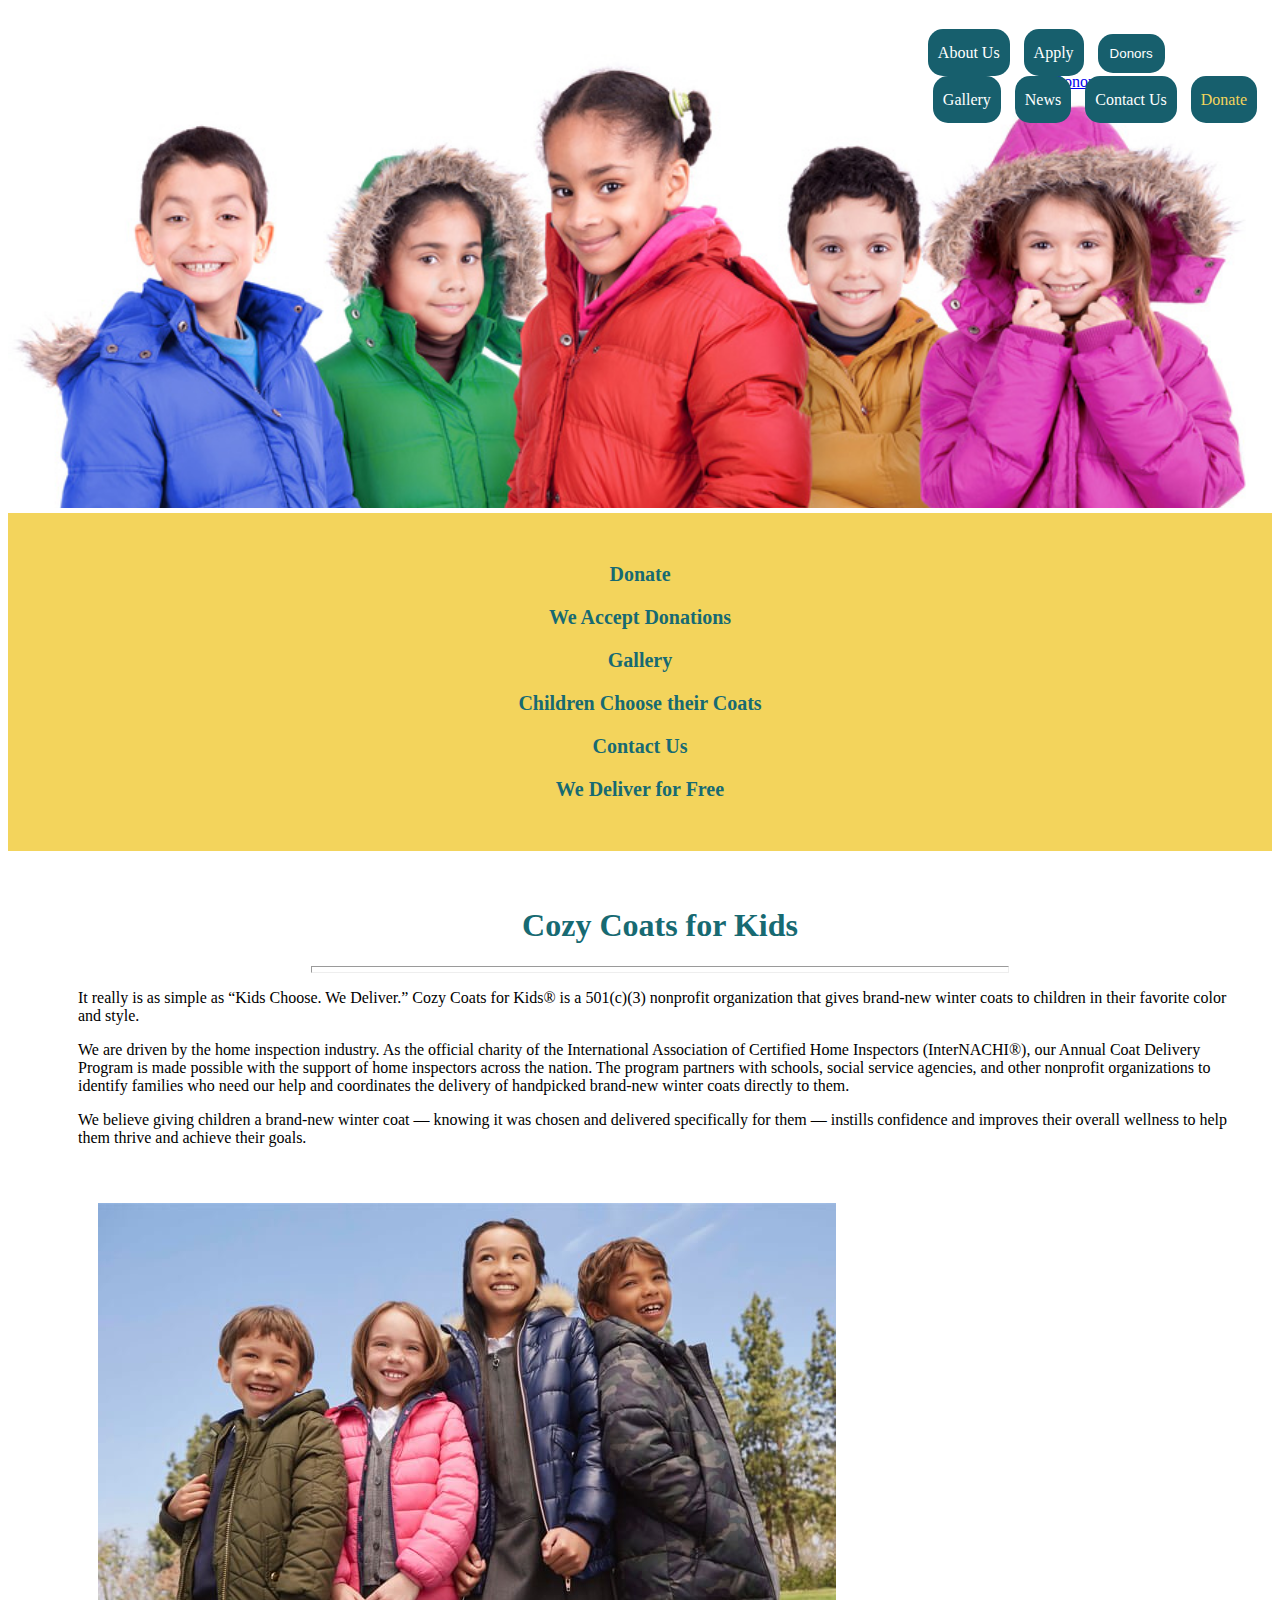
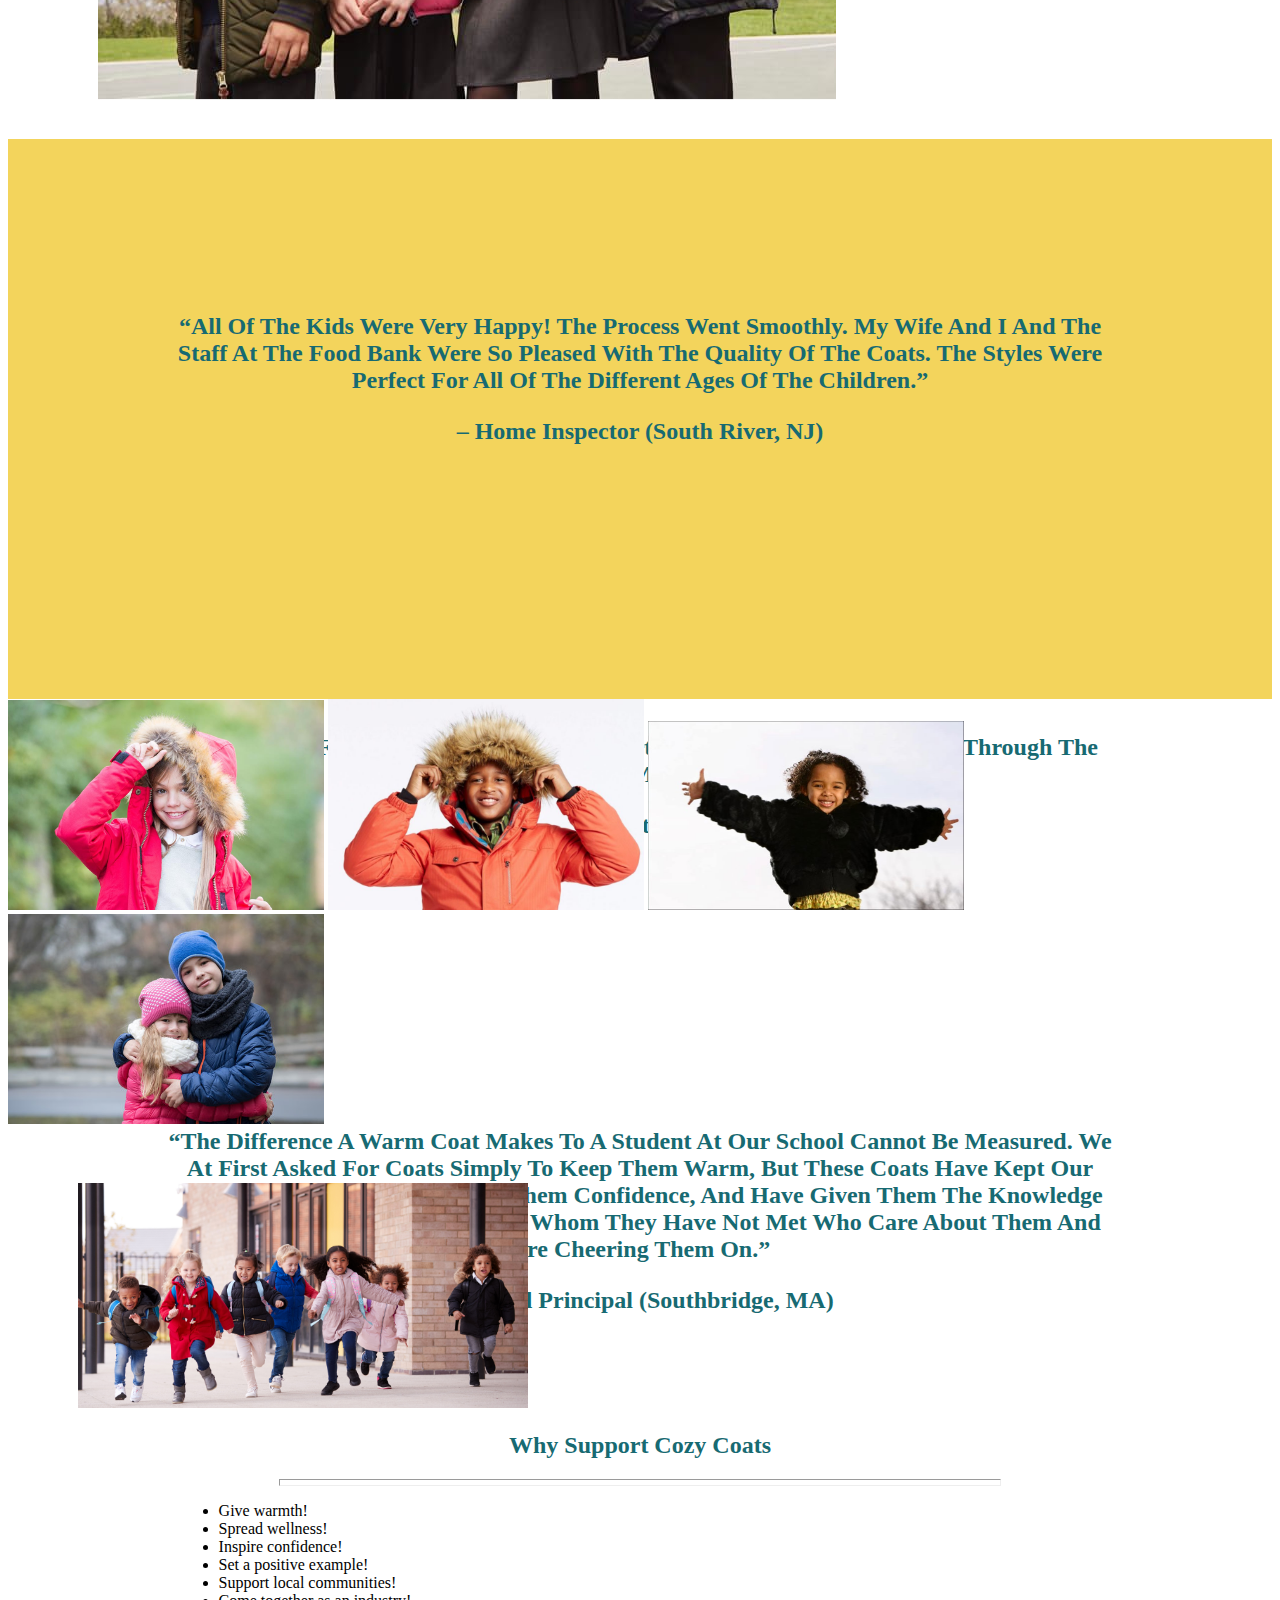
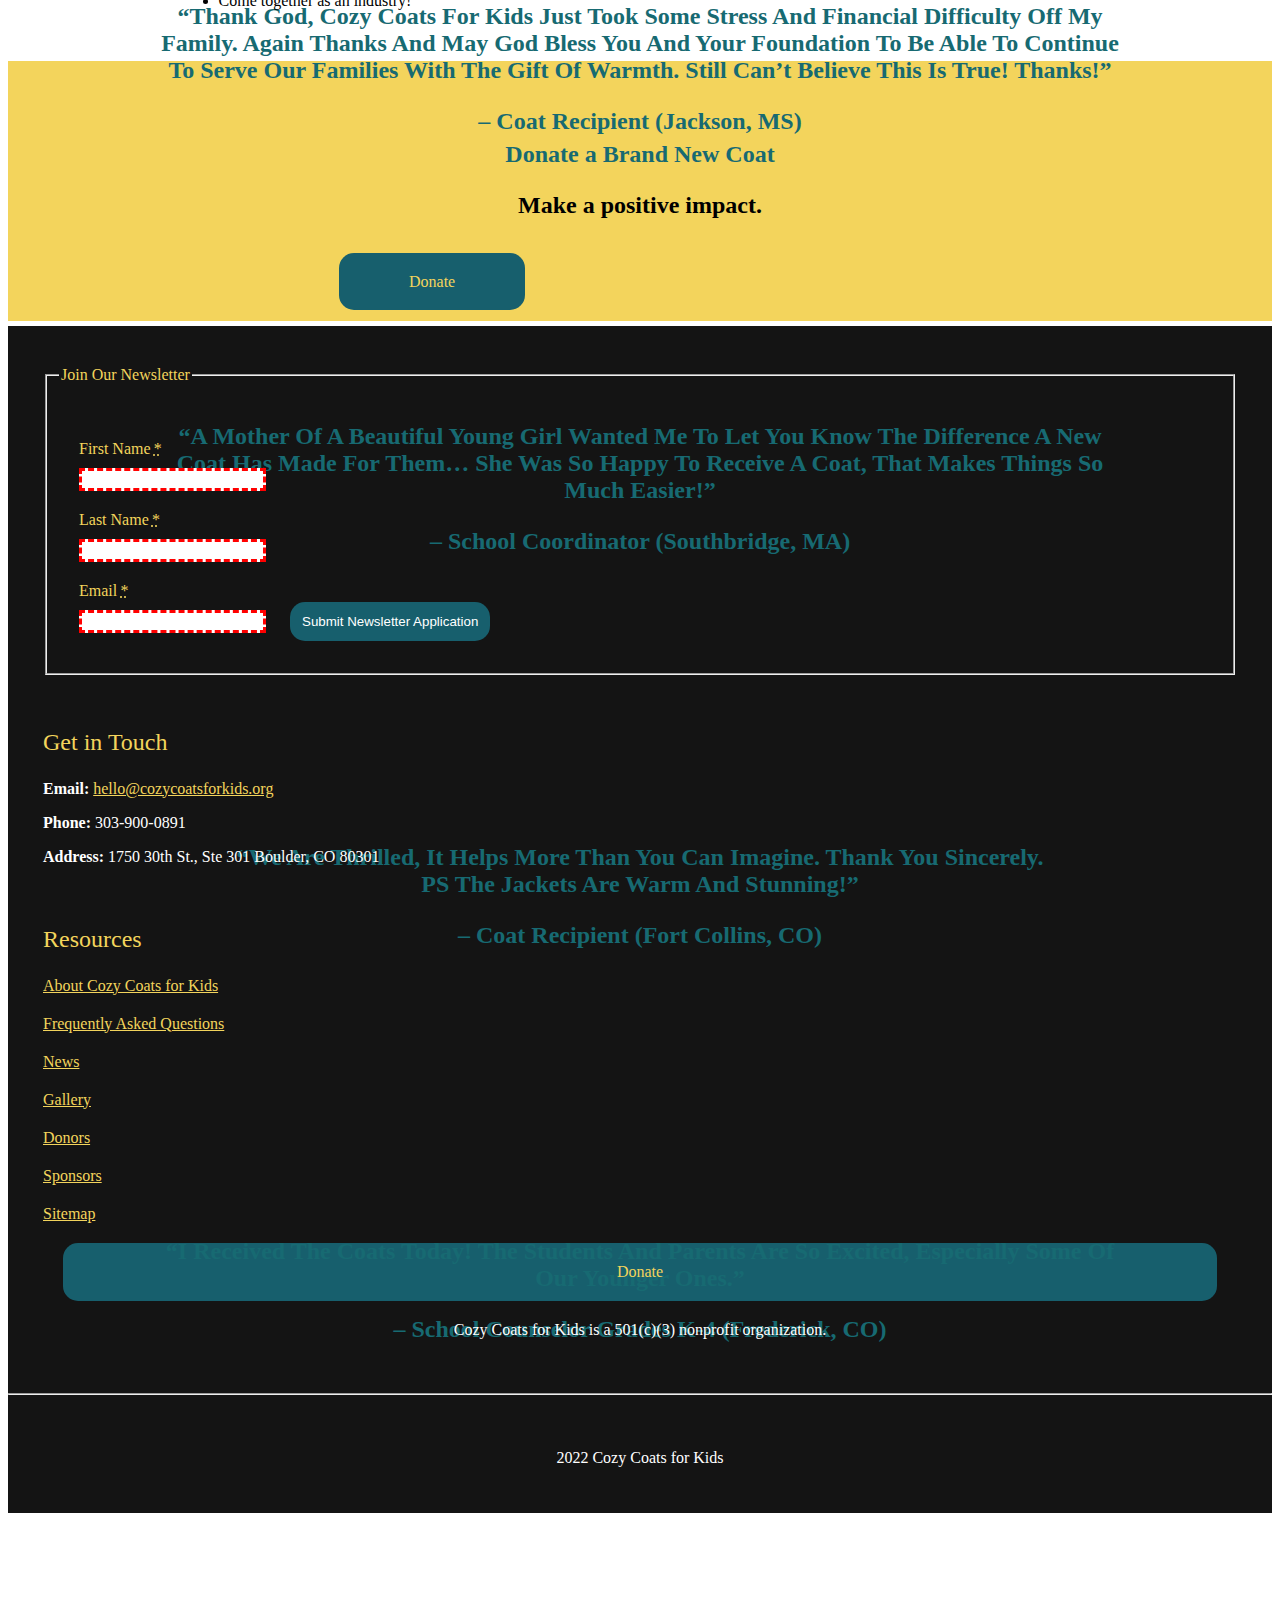
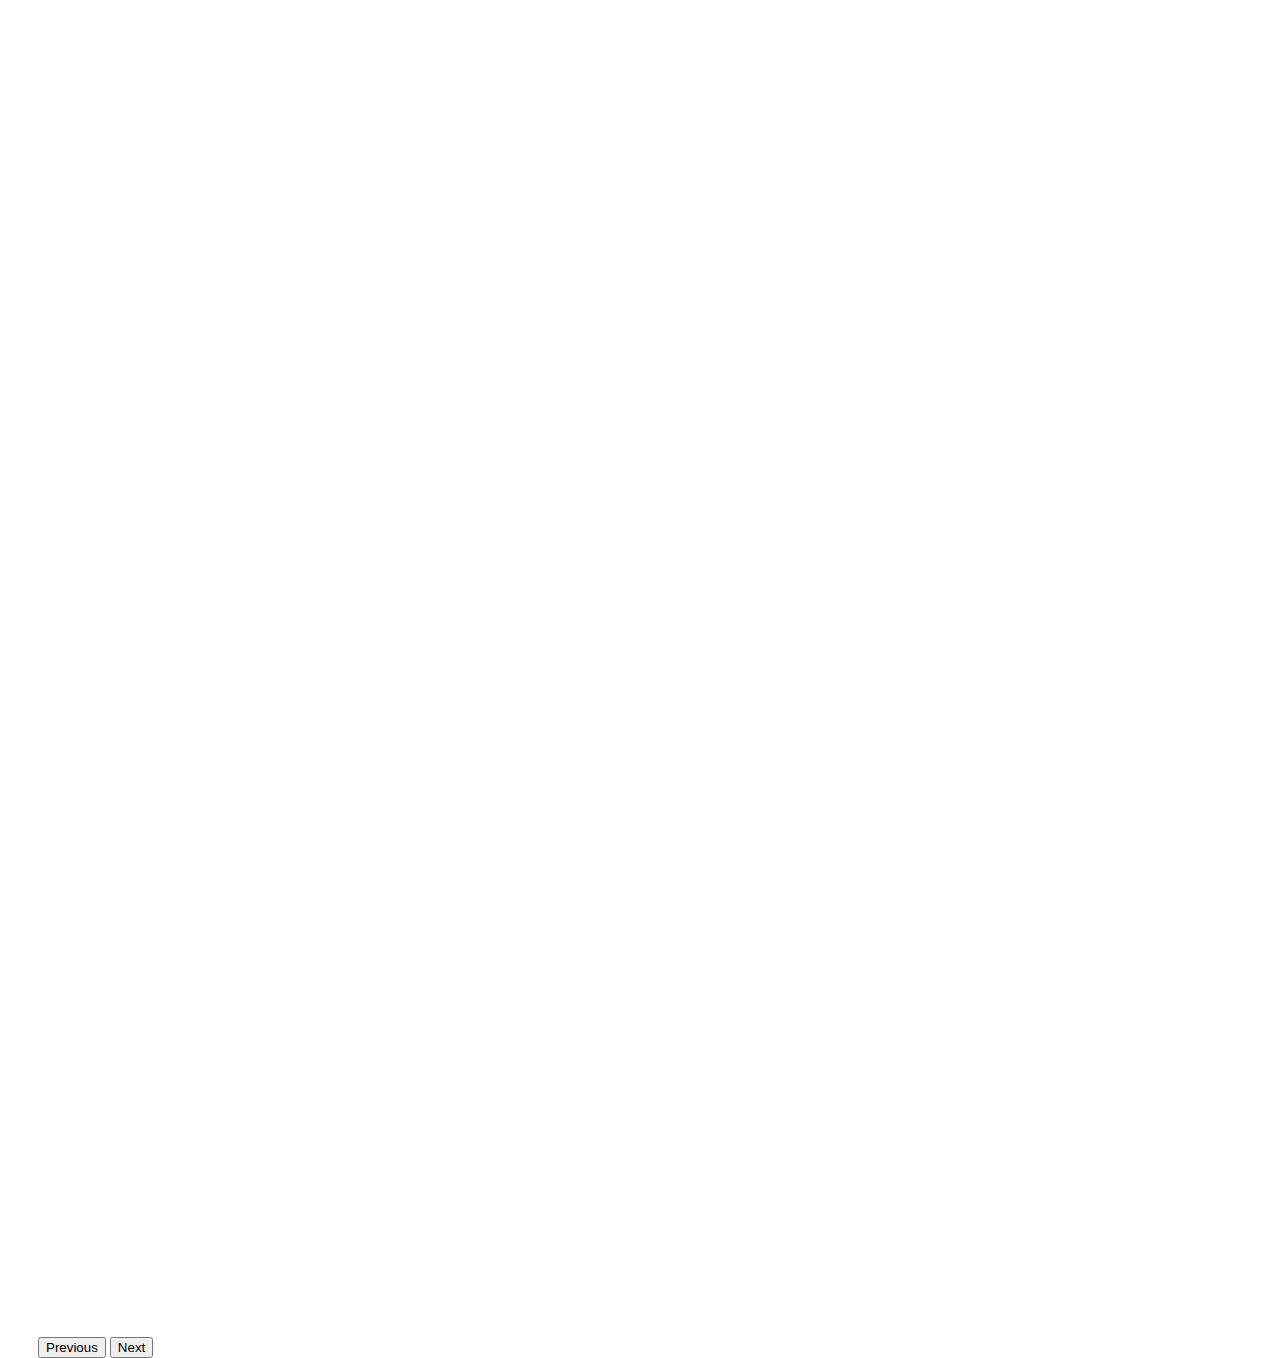
<file: index.html>
<!DOCTYPE html>
<html lang="en">
    <head>
        <meta charset="utf-8">
        <title>Cozy Coats for Kids</title>
        <link href="https://fonts.googleapis.com/css?family=Roboto+Condensed:300%7CCinzel+Decorative:700" rel="stylesheet">
        <link rel="stylesheet" href="style.css">

        <!-- CSS only -->
        <link href="https://cdn.jsdelivr.net/npm/bootstrap@5.1.3/dist/css/bootstrap.min.css" rel="stylesheet" integrity="sha384-1BmE4kWBq78iYhFldvKuhfTAU6auU8tT94WrHftjDbrCEXSU1oBoqyl2QvZ6jIW3" crossorigin="anonymous">
        <!-- JavaScript Bundle with Popper -->
        <script src="https://cdn.jsdelivr.net/npm/bootstrap@5.1.3/dist/js/bootstrap.bundle.min.js" integrity="sha384-ka7Sk0Gln4gmtz2MlQnikT1wXgYsOg+OMhuP+IlRH9sENBO0LRn5q+8nbTov4+1p" crossorigin="anonymous"></script>
    </head>
    <body>
        <div id="skip"><a href="#mainContent">Skip to Main Content</a></div>
        <header role="heading" id="mainPageHeader">
            <nav role="navigation" class="navbar">
                <ul>
                    <li><a href="https://cozycoatsforkids.org/about-us/" class="navButton" role="button">About Us</a></li>
                    <li><a href="apply.html" class="navButton">Apply</a></li>
                    <li>
                        <div class="dropdown" style="display: inline">
                            <button class="navButtonDrop dropdown-toggle" data-bs-toggle="dropdown">Donors</button>
                            <ul class="dropdown-menu">
                                <li><a href="https://cozycoatsforkids.org/donors/">Donors</a></li>
                                <li><a href="https://cozycoatsforkids.org/donors/corporate-sponsors/">Sponsors</a></li>
                            </ul>
                        </div>
                    </li>
                    <li><a href="https://cozycoatsforkids.org/gallery/" class="navButton">Gallery</a></li>
                    <li><a href="https://cozycoatsforkids.org/news/" class="navButton">News</a></li>
                    <li><a href="https://cozycoatsforkids.org/contact-us/" class="navButton">Contact Us</a></li>
                    <li><a href="https://cozycoatsforkids.org/donate/" class="donateButton">Donate</a></li>
                </ul>
            </nav>
        </header>
        <main role="main" id="mainContent">
            <div class="container-fluid">
                <div class="row" id="promos-Links">
                    <div class="col" style="text-align: center">
                        <a href="https://cozycoatsforkids.org/donate/" style="text-decoration: none">
                            <p class="promoText">Donate</p>
                            <p class="promoText">We Accept Donations</p>
                        </a>
                    </div>
                    <div class="col" style="text-align: center">
                        <a href="https://cozycoatsforkids.org/gallery/" style="text-decoration: none">
                            <p class="promoText">Gallery</p>
                            <p class="promoText">Children Choose their Coats</p>
                        </a>
                    </div>
                    <div class="col" style="text-align: center">
                        <a href="https://cozycoatsforkids.org/contact-us/" style="text-decoration: none">
                            <p class="promoText">Contact Us</p>
                            <p class="promoText">We Deliver for Free</p>
                        </a>
                    </div>
                </div>
                <div class="row">
                    <div class="col" style="padding-left: 40px;">
                        <h1 style="text-align: center">Cozy Coats for Kids</h1>
                        <hr style="color: #27a4ba; padding-bottom: 5px; margin-left: 20%; margin-right: 20%">
                        <p>
                            It really is as simple as “Kids Choose. We Deliver.” Cozy Coats for Kids® 
                            is a 501(c)(3) nonprofit organization that gives brand-new winter coats 
                            to children in their favorite color and style. </p>
                        <p>
                            We are driven by the home inspection industry. As the official charity 
                            of the International Association of Certified Home Inspectors (InterNACHI®), 
                            our Annual Coat Delivery Program is made possible with the support of home 
                            inspectors across the nation. The program partners with schools, social 
                            service agencies, and other nonprofit organizations to identify families 
                            who need our help and coordinates the delivery of handpicked brand-new winter 
                            coats directly to them.
                        </p>
                        <p>
                            We believe giving children a brand-new winter coat — knowing it was chosen 
                            and delivered specifically for them — instills confidence and improves their 
                            overall wellness to help them thrive and achieve their goals.
                        </p>
                    </div>
                    <div class="col">
                        <img src="img/seo-kids-coats-0920-b.jpg" style="max-width: 70%; margin: 40px 0px 0px 60px" alt="">
                    </div>
                </div>
                <div class="row" id="review-Carousel" style="margin-bottom: 0px; max-height: 300px;">
                    <div id="reviewCarousel" class="carousel slide" data-interval="false">
                        <div class="carousel-inner">
                            <div class="carousel-item active">
                                <p class="carouselText">“All of the kids were very happy! The process went smoothly. My 
                                    wife and I and the staff at the food bank were so pleased with the 
                                    quality of the coats. The styles were perfect for all of the 
                                    different ages of the children.”</p>
                                <p class="carouselText">– Home Inspector (South River, NJ)</p>
                            </div>
                            <div class="carousel-item">
                                <p class="carouselText">“Cozy Coats for Kids has become a big part of helping our families 
                                    get through the winter months.”</p>
                                <p class="carouselText">– Family Services Coordinator (Chemung County, NY)</p>
                            </div>
                            <div class="carousel-item">
                                <p class="carouselText">“The difference a warm coat makes to a student at our school cannot 
                                    be measured. We at first asked for coats simply to keep them warm, 
                                    but these coats have kept our students in school, have given them 
                                    confidence, and have given them the knowledge that there are people 
                                    out there whom they have not met who care about them and are cheering 
                                    them on.”</p>
                                <p class="carouselText">– School Principal (Southbridge, MA)</p>
                            </div>
                            <div class="carousel-item">
                                <p class="carouselText">“Thank God, Cozy Coats for Kids just took some stress and financial 
                                    difficulty off my family. Again thanks and may God bless you and your 
                                    foundation to be able to continue to serve our families with the gift 
                                    of warmth. Still can’t believe this is true! Thanks!”</p>
                                <p class="carouselText">– Coat Recipient (Jackson, MS)</p>
                            </div>
                            <div class="carousel-item">
                                <p class="carouselText">“A mother of a beautiful young girl wanted me to let you know the 
                                    difference a new coat has made for them… She was so happy to receive 
                                    a coat, that makes things so much easier!”</p>
                                <p class="carouselText">– School Coordinator (Southbridge, MA)</p>
                            </div>
                            <div class="carousel-item">
                                <p class="carouselText">“We are thrilled, it helps more than you can imagine. Thank you sincerely.
                                    <br>PS the jackets are warm and stunning!”</p>
                                <p class="carouselText">– Coat Recipient (Fort Collins, CO)</p>
                            </div>
                            <div class="carousel-item">
                                <p class="carouselText">“I received the coats today! The students and parents are so excited, 
                                    especially some of our younger ones.”</p>
                                <p class="carouselText">– School Counselor Grades K-4 (Frederick, CO)</p>
                            </div>
                        </div>
                    </div>
                    <button class="carousel-control-prev" type="button" data-bs-target="#reviewCarousel" data-bs-slide="prev" style="margin-top: 1450px;">
                        <span class="carousel-control-prev-icon" aria-hidden="true"></span>
                        <span class="visually-hidden">Previous</span>
                    </button>
                    <button class="carousel-control-next" type="button" data-bs-target="#reviewCarousel" data-bs-slide="next" style="margin-top: 1450px;">
                        <span class="carousel-control-next-icon" aria-hidden="true"></span>
                        <span class="visually-hidden">Next</span>
                    </button>
                </div>
                <div class="row" style="margin-top: 0px; padding: 0px">
                        <img src="img/kidsjacket-1.jpg" style="max-width: 25%; padding: 0px;" alt="">
                        <img src="img/best-kids-coats-maine-mountain-parka-ll-bean-boys.jpg" style="max-width: 25%; padding: 0px;" alt="">
                        <img src="img/coats-kids-1-635x378.jpg" style="max-width: 25%; padding: 0px;" alt="">
                        <img src="img/siblings_jackets.jpg" style="max-width: 25%; padding: 0px;" alt="">
                </div>
                <div class="row">
                    <div class="col">
                        <img src="img/kids-running-coats.jpg" style="max-width: 450px; margin: 20px 0px 0px 40px" alt="">
                    </div>
                    <div class="col">
                        <h2 style="text-align: center">Why Support Cozy Coats</h2>
                        <hr style="color: #27a4ba; padding-bottom: 5px; margin-left: 20%; margin-right: 20%">
                        <ul style="padding-left: 15%">
                            <li>Give warmth!</li>
                            <li>Spread wellness!</li>
                            <li>Inspire confidence!</li>
                            <li>Set a positive example!</li>
                            <li>Support local communities!</li>
                            <li>Come together as an industry!</li>
                        </ul>
                    </div>
                </div>
                <div class="row" id="donate-Row">
                    <div class="col" style="padding: 30px 0px">
                        <h2 style="text-align: center">Donate a Brand New Coat</h2>
                        <p style="text-align: center; font-size: 24px; font-weight: bold">Make a positive impact.</p>
                    </div>
                    <div class="col" style="align-self: center">
                        <a href="https://cozycoatsforkids.org/donate/" class="donateButton" style="margin-left: 25%; padding: 20px 70px">Donate</a>
                    </div>
                </div>
            </div>
        </main>
        <footer role="contentinfo">
            <div class="container-fluid">
                <div class="row">
                    <div class="col">
                        <form action="" method="POST" id="newsletterForm"> 
                            <fieldset>
                                <legend>Join Our Newsletter</legend>
                                <div style="display: inline-block; padding: 20px;">
                                    <label for="newsFirstName" class="form-label">First Name<abbr title="required" aria-label="required" style="margin-left: 0.2rem;">*</abbr></label>
                                    <input id="newsFirstName" name="newsFirstName" type="text" class="form-control" required/>
                                    <label for="newsLastName" class="form-label">Last Name<abbr title="required" aria-label="required" style="margin-left: 0.2rem;">*</abbr></label>
                                    <input id="newsLastName" name="newsLastName" type="text" class="form-control" required/>
                                    <label for="newsEmail" class="form-label">Email<abbr title="required" aria-label="required" style="margin-left: 0.2rem;">*</abbr></label>
                                    <input id="newsEmail" name="newsEmail" type="email" class="form-control" required/>
                                </div>
                                <button type="submit" class="submit-button">Submit Newsletter Application</button>
                            </fieldset>
                        </form>
                    </div>
                    <div class="col" style="padding-top: 20px">
                        <p class="listTitle">Get in Touch</p>
                        <p><b>Email:</b> <a href="hello@cozycoatsforkids.org" style="display: inline">hello@cozycoatsforkids.org</a></p>
                        <p><b>Phone:</b> 303-900-0891</p>
                        <p><b>Address:</b> 1750 30th St., Ste 301
                            Boulder, CO 80301</p>
                    </div>
                    <div class="col" style="padding-top: 20px">
                        <p class="listTitle">Resources</p>
                        <a href="https://cozycoatsforkids.org/about-us/">About Cozy Coats for Kids</a>
                        <a href="https://cozycoatsforkids.org/faq/">Frequently Asked Questions</a>
                        <a href="https://cozycoatsforkids.org/news/">News</a>
                        <a href="https://cozycoatsforkids.org/gallery/">Gallery</a>
                        <a href="https://cozycoatsforkids.org/donors/">Donors</a>
                        <a href="https://cozycoatsforkids.org/donors/corporate-sponsors/">Sponsors</a>
                        <a href="https://cozycoatsforkids.org/sitemap/">Sitemap</a>
                    </div>
                    <div class="col" style="align-self: center">
                        <a href="https://cozycoatsforkids.org/donate/" class="donateButton" style="text-align: center; margin: 0px 20px 20px 20px; padding: 20px 40px;">Donate</a>
                        <p style="text-align: center">Cozy Coats for Kids is a 501(c)(3) nonprofit organization.</p>
                    </div>
                </div>
                <hr style="color: rgb(216, 216, 216)">
                <div class="row">
                    <p style="text-align: center">2022 Cozy Coats for Kids</p>
                </div>
            </div>
        </footer>
    </body>
</html>
</file>
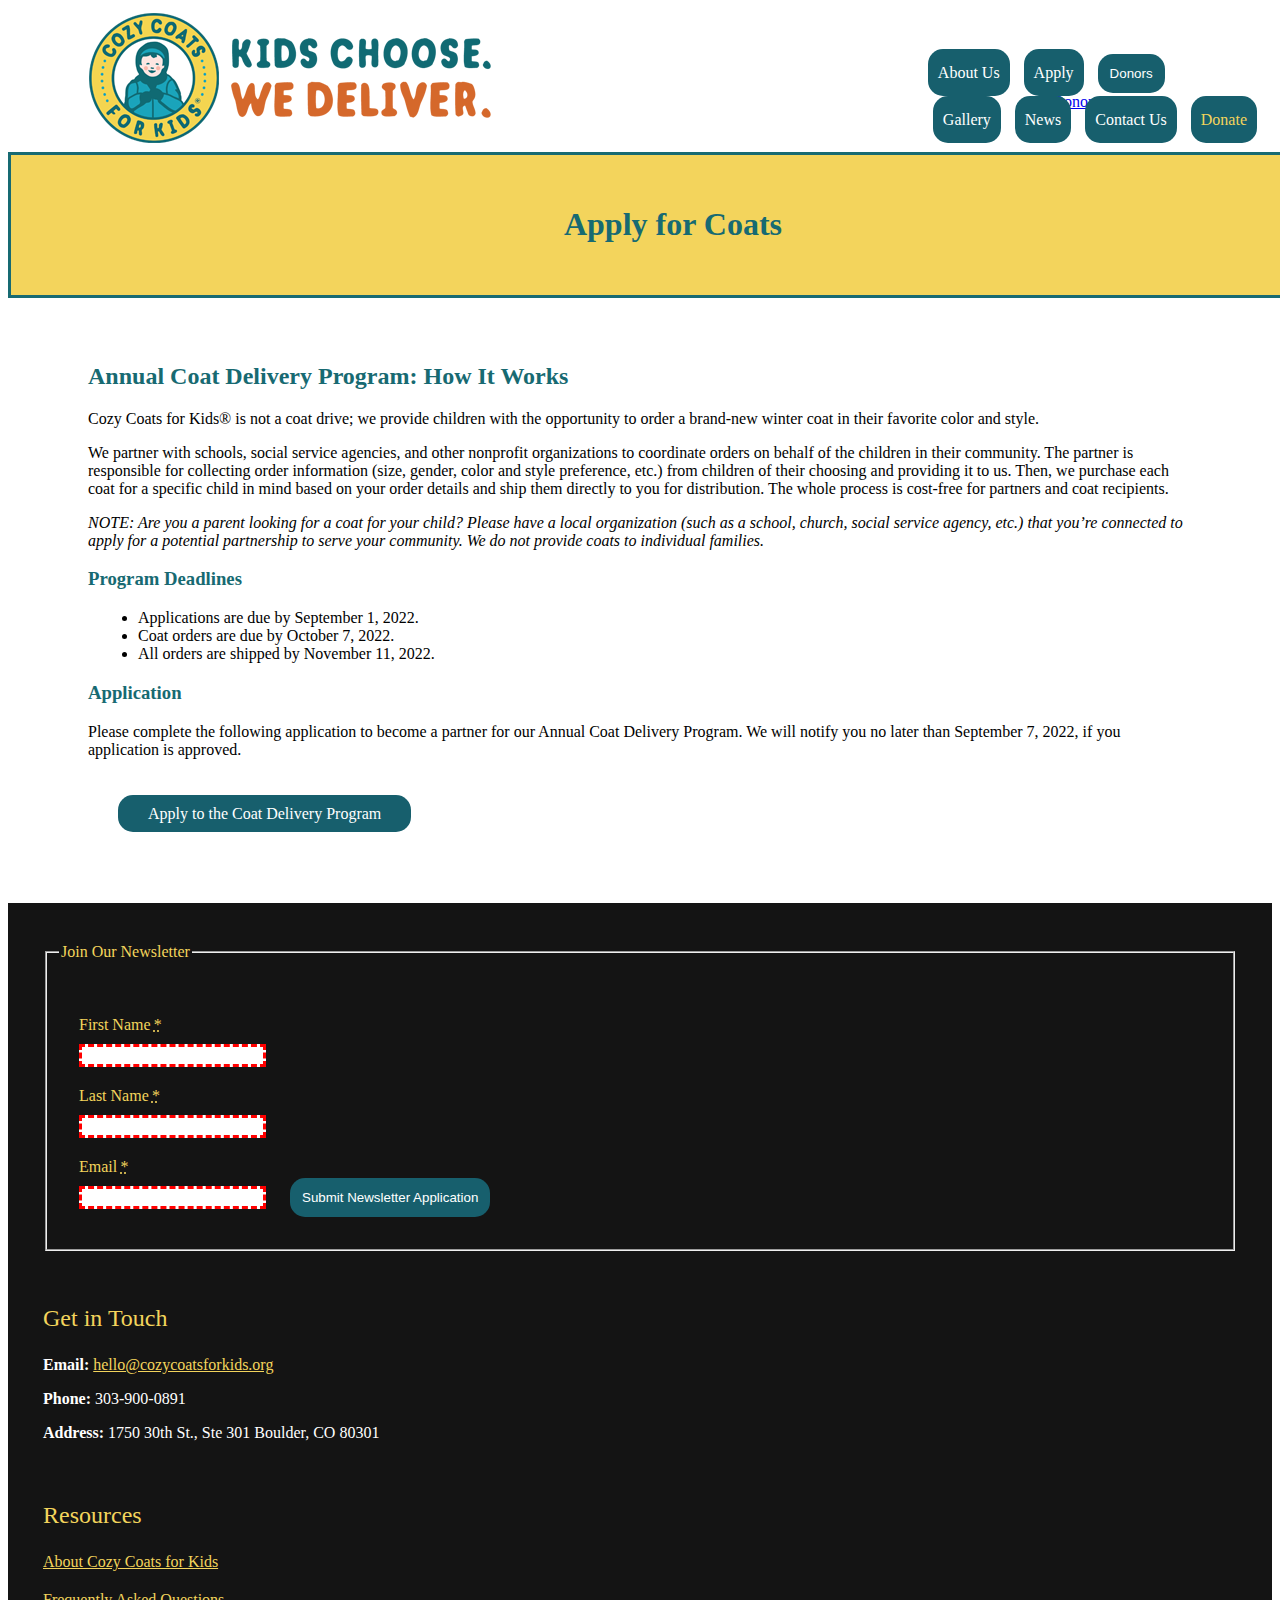
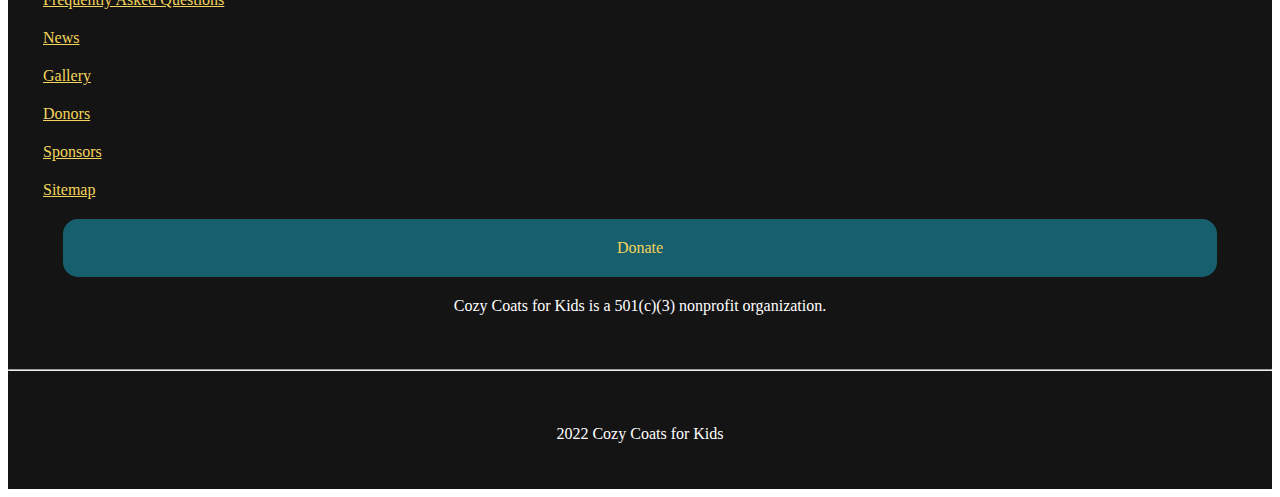
<file: apply.html>
<!DOCTYPE html>
<html lang="en">
    <head>
        <meta charset="utf-8">
        <title>Apply for Coats | Cozy Coats for Kids</title>
        <link href="https://fonts.googleapis.com/css?family=Roboto+Condensed:300%7CCinzel+Decorative:700" rel="stylesheet">
        <link rel="stylesheet" href="style.css">

        <!-- CSS only -->
        <link href="https://cdn.jsdelivr.net/npm/bootstrap@5.1.3/dist/css/bootstrap.min.css" rel="stylesheet" integrity="sha384-1BmE4kWBq78iYhFldvKuhfTAU6auU8tT94WrHftjDbrCEXSU1oBoqyl2QvZ6jIW3" crossorigin="anonymous">
        <!-- JavaScript Bundle with Popper -->
        <script src="https://cdn.jsdelivr.net/npm/bootstrap@5.1.3/dist/js/bootstrap.bundle.min.js" integrity="sha384-ka7Sk0Gln4gmtz2MlQnikT1wXgYsOg+OMhuP+IlRH9sENBO0LRn5q+8nbTov4+1p" crossorigin="anonymous"></script>
    </head>
    <body>
        <div id="skip"><a href="#mainContent">Skip to Main Content</a></div>
        <header role="heading">
            <a href="index.html">
                <img src="img/cozycoats-logo-registered.png" style="display: inline; max-width: 50%; margin: 5px 0px 5px 80px;" alt="Cozy Coats for Kids Home Page">
            </a>
            <nav role="navigation" class="navbar">
                <ul style="padding-top: 20px">
                    <li><a href="https://cozycoatsforkids.org/about-us/" class="navButton" role="button">About Us</a></li>
                    <li><a href="apply.html" class="navButton">Apply</a></li>
                    <li>
                        <div class="dropdown" style="display: inline">
                            <button class="navButtonDrop dropdown-toggle" data-bs-toggle="dropdown">Donors</button>
                            <ul class="dropdown-menu">
                                <li><a href="https://cozycoatsforkids.org/donors/">Donors</a></li>
                                <li><a href="https://cozycoatsforkids.org/donors/corporate-sponsors/">Sponsors</a></li>
                            </ul>
                        </div>
                    </li>
                    <li><a href="https://cozycoatsforkids.org/gallery/" class="navButton">Gallery</a></li>
                    <li><a href="https://cozycoatsforkids.org/news/" class="navButton">News</a></li>
                    <li><a href="https://cozycoatsforkids.org/contact-us/" class="navButton">Contact Us</a></li>
                    <li><a href="https://cozycoatsforkids.org/donate/" class="donateButton">Donate</a></li>
                </ul>
            </nav>
        </header>
        <main role="main" id="mainContent">
            <div>
                <div class="row" id="applyBanner">
                    <h1 style="text-align: center">Apply for Coats</h1>
                </div>
                <div class="row" style="padding: 40px 80px;">
                    <h2>Annual Coat Delivery Program: How It Works</h2>
                    <p>Cozy Coats for Kids® is not a coat drive; we provide children with the 
                        opportunity to order a brand-new winter coat in their favorite color and style.
                    </p>
                    <p>
                        We partner with schools, social service agencies, and other nonprofit 
                        organizations to coordinate orders on behalf of the children in their community. 
                        The partner is responsible for collecting order information (size, gender, color 
                        and style preference, etc.) from children of their choosing and providing it to us. 
                        Then, we purchase each coat for a specific child in mind based on your order 
                        details and ship them directly to you for distribution. The whole process is 
                        cost-free for partners and coat recipients.
                    </p>
                    <p><em> 
                        NOTE: Are you a parent looking for a coat for your child? Please have a local 
                        organization (such as a school, church, social service agency, etc.) that you’re 
                        connected to apply for a potential partnership to serve your community. We do not 
                        provide coats to individual families. </p>
                    </em></p>
                    <h3>Program Deadlines</h3>
                    <ul style="padding-left: 50px">
                        <li>Applications are due by September 1, 2022.</li>
                        <li>Coat orders are due by October 7, 2022.</li>
                        <li>All orders are shipped by November 11, 2022.</li>
                    </ul>
                    <h3>Application</h3>
                    <p>Please complete the following application to become a partner for our Annual Coat Delivery Program.
                       We will notify you no later than September 7, 2022, if you application is approved.
                    </p>
                    <div class="row">
                        <div class="col">
                            <a href="https://cozycoatsforkids.org/cozy-coats-for-kids-annual-coat-delivery-program-application-and-program-terms/" class="submit-button-apply">Apply to the Coat Delivery Program</a>
                        </div>
                    </div>
                </div>
            </div>
        </main>
        <footer role="contentinfo">
            <div class="container-fluid">
                <div class="row">
                    <div class="col">
                        <form action="" method="POST" id="newsletterForm"> 
                            <fieldset>
                                <legend>Join Our Newsletter</legend>
                                <div style="display: inline-block; padding: 20px;">
                                    <label for="newsFirstName" class="form-label">First Name<abbr title="required" aria-label="required" style="margin-left: 0.2rem;">*</abbr></label>
                                    <input id="newsFirstName" name="newsFirstName" type="text" class="form-control" required />
                                    <label for="newsLastName" class="form-label">Last Name<abbr title="required" aria-label="required" style="margin-left: 0.2rem;">*</abbr></label>
                                    <input id="newsLastName" name="newsLastName" type="text" class="form-control" required />
                                    <label for="newsEmail" class="form-label">Email<abbr title="required" aria-label="required" style="margin-left: 0.2rem;">*</abbr></label>
                                    <input id="newsEmail" name="newsEmail" type="email" class="form-control" required />
                                </div>
                                <button type="submit" class="submit-button">Submit Newsletter Application</button>
                            </fieldset>
                        </form>
                    </div>
                    <div class="col" style="padding-top: 20px">
                        <p class="listTitle">Get in Touch</p>
                        <p><b>Email:</b> <a href="hello@cozycoatsforkids.org" style="display: inline">hello@cozycoatsforkids.org</a></p>
                        <p><b>Phone:</b> 303-900-0891</p>
                        <p><b>Address:</b> 1750 30th St., Ste 301
                            Boulder, CO 80301</p>
                    </div>
                    <div class="col" style="padding-top: 20px">
                        <p class="listTitle">Resources</p>
                        <a href="https://cozycoatsforkids.org/about-us/">About Cozy Coats for Kids</a>
                        <a href="https://cozycoatsforkids.org/faq/">Frequently Asked Questions</a>
                        <a href="https://cozycoatsforkids.org/news/">News</a>
                        <a href="https://cozycoatsforkids.org/gallery/">Gallery</a>
                        <a href="https://cozycoatsforkids.org/donors/">Donors</a>
                        <a href="https://cozycoatsforkids.org/donors/corporate-sponsors/">Sponsors</a>
                        <a href="https://cozycoatsforkids.org/sitemap/">Sitemap</a>
                    </div>
                    <div class="col" style="align-self: center">
                        <a href="https://cozycoatsforkids.org/donate/" class="donateButton" style="text-align: center; margin: 0px 20px 20px 20px; padding: 20px 40px;">Donate</a>
                        <p style="text-align: center">Cozy Coats for Kids is a 501(c)(3) nonprofit organization.</p>
                    </div>
                </div>
                <hr style="color: rgb(216, 216, 216)">
                <div class="row">
                    <p style="text-align: center">2022 Cozy Coats for Kids</p>
                </div>
            </div>
        </footer>
    </body>
</html>
</file>
<file: style.css>
html {
    background-color: #FFF;
}

nav ul {
    list-style: none;
}

nav li {
    display: inline;
    text-align: center;
    padding: 5px;
}

#promos-Links, #review-Carousel, #donate-Row, #applyBanner {
    background-color: #F3D45C;
}

#applyBanner {
    width: 100%;
    border: 3px solid #176a72;
    margin: 0px;
}

footer {
    background-color: rgb(20, 20, 20);
}

.row {
    margin-top: 5px;
    margin-bottom: 5px;
    padding: 30px;
}

#review-Carousel {
    min-height: 500px;
}

#carousel-item {
    background-color: transparent;
}

nav {
    float: right;
    margin-top: 10px;
    margin-right: 10px;
}

#mainPageHeader {
    background-image: url("img/kids-coats.jpg");
    background-repeat: no-repeat;
    background-size: cover;
    background-color: #000;
    width: 100%;
    min-height: 500px;
}

header {
    background-color: #fff;
    width: 100%;
    min-height: 80px;
}

h1, h2, h3 {
    color: #176a72;
}

footer a, legend {
    color: #F3D45C;
    display: block;
    margin: 20px 0px;
}

footer label {
    color: #F3D45C;
    display: block;
    margin: 10px 0px;
}

footer p {
    color: #fff;
}

footer input {
    margin-bottom: 10px;
}

footer .col {
    margin: 10px 5px;
}

.listTitle {
    color: #F3D45C;
    font-size: 24px;
}

.submit-button {
    background-color: #175F6D;
    color: #fff;
    border-radius: 15px;
    border-color: transparent;
    padding: 10px;
}

.submit-button-apply {
    background-color: #175F6D;
    color: #fff;
    border-radius: 15px;
    border-color: transparent;
    padding: 10px 30px;
    text-decoration: none;
    text-align: center;
}

.carousel-item {
    text-align: center;
    padding: 10%;
}

.navButton {
    background-color: #175F6D;
    color: #fff;
    border-radius: 15px;
    border-color: transparent;
    padding: 15px 10px;
    text-decoration: none;
}

.navButtonDrop {
    background-color: #175F6D;
    color: #fff;
    border-radius: 15px;
    border-color: transparent;
    padding: 10px;
}

.donateButton {
    background-color: #175F6D;
    color: #F3D45C;
    border-radius: 15px;
    border-color: transparent;
    padding: 15px 10px;
    text-decoration: none;
}

.promoText {
    font-size: 20px;
    color: #176a72;
    font-weight: bold;
}

.carouselText {
    text-transform: capitalize;
    font-weight: bold;
    font-size: 24px;
    color: #176a72;
}

input:invalid {
  border: 3px dashed red;
}

input:valid {
  border: 2px solid white;
}

/* Referenced: https://webaim.org/techniques/css/invisiblecontent/  */

#skip a {
  position: absolute;
  left: -10000px;
  top: auto;
  width: 1px;
  height: 1px;
  overflow: hidden;
}

#skip a:focus {
  position: static;
  width: auto;
  height: auto;
}

/*
@keyframes tonext {
  75% {
    left: 0;
  }
  95% {
    left: 100%;
  }
  98% {
    left: 100%;
  }
  99% {
    left: 0;
  }
}

@keyframes tostart {
  75% {
    left: 0;
  }
  95% {
    left: -300%;
  }
  98% {
    left: -300%;
  }
  99% {
    left: 0;
  }
}

@keyframes snap {
  96% {
    scroll-snap-align: center;
  }
  97% {
    scroll-snap-align: none;
  }
  99% {
    scroll-snap-align: none;
  }
  100% {
    scroll-snap-align: center;
  }
}

.carousel ol, li {
  list-style: none;
  margin: 0;
  padding: 0;
}

.carousel {
  width: 100%;
  position: absolute;
  padding-top: 30%;
}

.carousel__viewport {
  position: absolute;
  top: 0;
  right: 0;
  bottom: 0;
  left: 0;
  display: flex;
  overflow-x: scroll;
  scroll-behavior: smooth;
  scroll-snap-type: x mandatory;
}

.carousel__slide {
  position: relative;
  flex: 0 0 100%;
  width: 100%;
  background-color: #F3D45C;
}

.carousel__slide:nth-child(even) {
  background-color: #F3D45C;
}

.carousel__slide:before {
  position: absolute;
  top: 50%;
  left: 50%;
  transform: translate3d(-50%,-40%,70px);
  color: #fff;
  font-size: 2em;
}

.carousel__snapper {
  position: absolute;
  top: 0;
  left: 0;
  width: 100%;
  height: 100%;
  scroll-snap-align: center;
  padding: 80px;
  text-align: center;
}

@media (hover: hover) {
  .carousel__snapper {
    animation-name: tonext, snap;
    animation-timing-function: ease;
    animation-duration: 4s;
    animation-iteration-count: infinite;
  }

  .carousel__slide:last-child .carousel__snapper {
    animation-name: tostart, snap;
  }
}

@media (prefers-reduced-motion: reduce) {
  .carousel__snapper {
    animation-name: none;
  }
}

.carousel:hover .carousel__snapper,
.carousel:focus-within .carousel__snapper {
  animation-name: none;
}

.carousel__navigation {
  position: absolute;
  right: 0;
  bottom: 0;
  left: 0;
  text-align: center;
}

.carousel__navigation-list,
.carousel__navigation-item {
  display: inline-block;
}

.carousel__navigation-button {
  display: inline-block;
  width: 1.5rem;
  height: 1.5rem;
  background-color: #333;
  background-clip: content-box;
  border: 0.25rem solid transparent;
  border-radius: 50%;
  font-size: 0;
  transition: transform 0.1s;
}

*/
</file>
